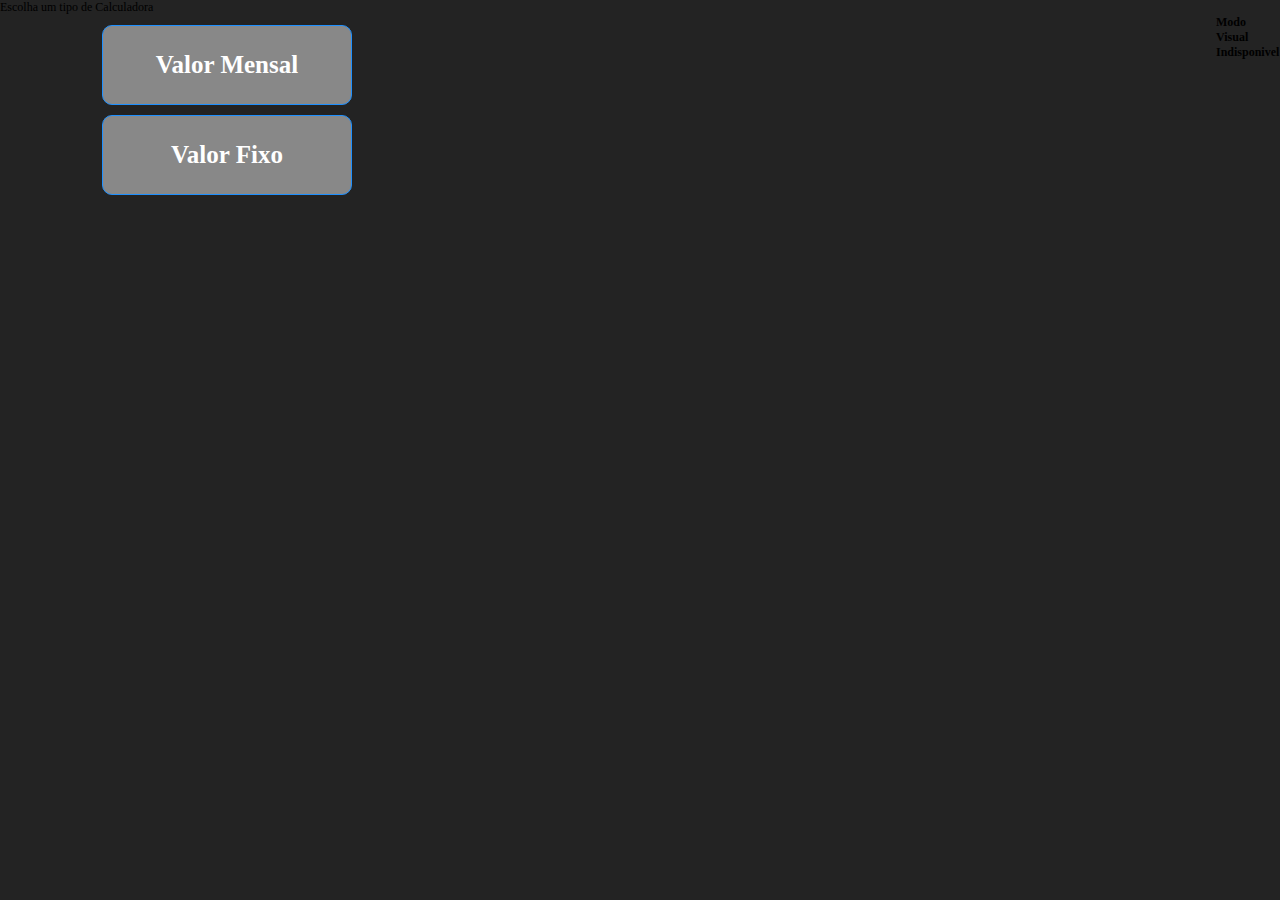
<file: index.html>
<!DOCTYPE html>
<html lang="pt-BR">
<head>

	<title>Calculador JC</title>
	
	<meta charset="UTF-8" />
	<meta name="viewport" content="width=device-width, initial-scale=1.0, maximum-scale=1.0, user-scalable=no" />
	
	<meta http-equiv="cache-control" content="no-cache" />
	<meta http-equiv="pragma" content="no-cache" />
	
	<link rel="shortcut icon" type="image/x-icon" href="img/ico_juros.png" />
	
	<link rel="stylesheet" href="css/estilos.css" type="text/css" />
	<link rel="stylesheet" href="css/estilos_360x640.css" type="text/css" />
	<link rel="stylesheet" href="css/estilos_640x360.css" type="text/css" />
	
</head>

<body>

<div id="div_conteiner_juros_jc">
	
	<div id="div_titulo_programa">
		<p>Escolha um tipo de Calculadora</p>
	</div>
	
	<div id="div_form_juros_compostos">
	
		<form method="POST">
			
			<p class="p_produto">
				<input type="button" class="input_button" value="Valor Mensal" onclick="location.href = 'juros_compostos_mensal.html'" />
			</p>
			
			<p class="p_produto">
				<input type="button" class="input_button" value="Valor Fixo" onclick="location.href = 'juros_compostos_fixo.html'" />
			</p>
			
		</form>
		
	</div>
	
</div>

<div id="div_locker_screen"><h2>Modo Visual Indisponivel</h2></div>

<script src="js/jquery.js" type="text/javascript"></script>
<script src="js/js_functions.js" type="text/javascript"></script>
	
</body>
</html>
</file>
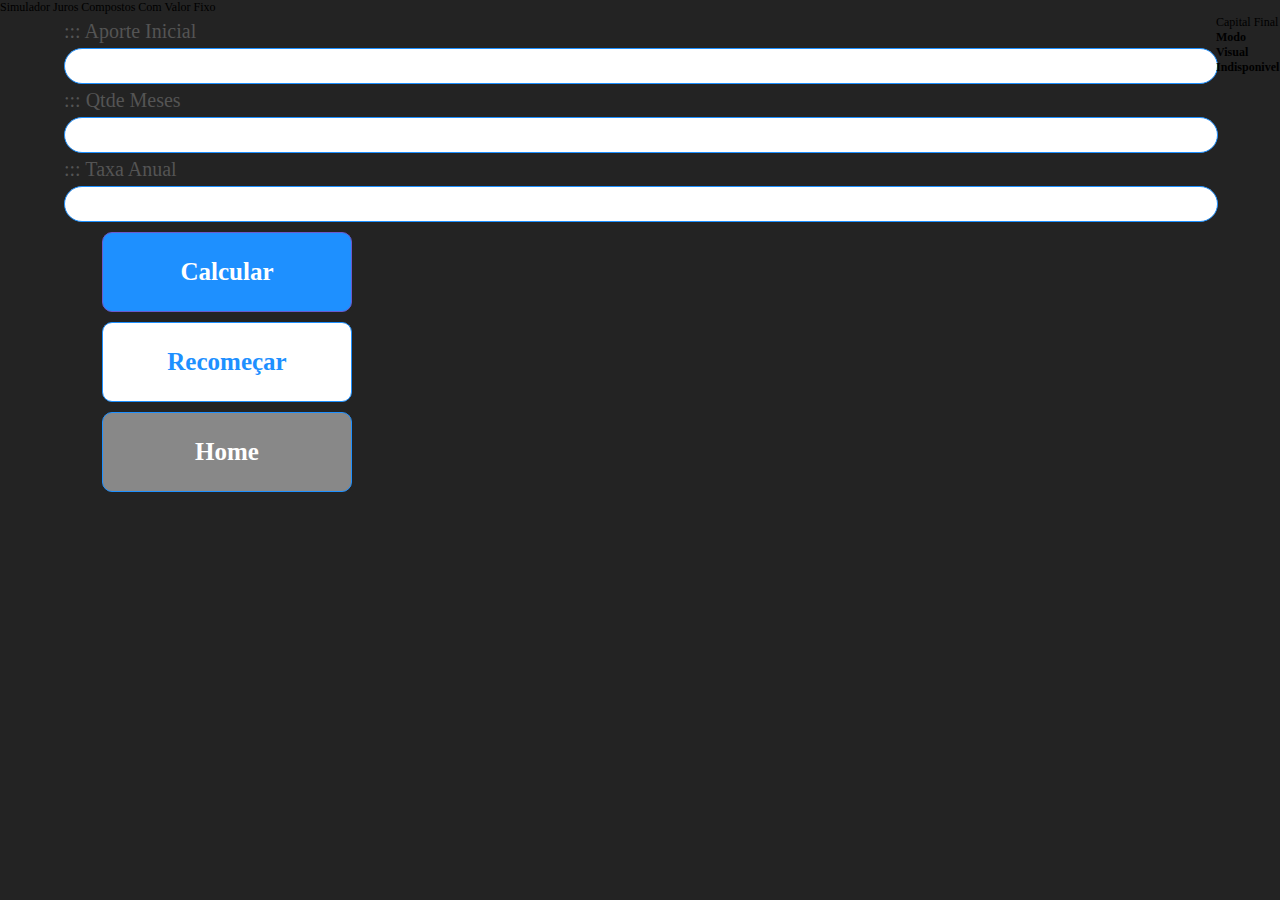
<file: juros_compostos_fixo.html>
<!DOCTYPE html>
<html lang="pt-BR">
<head>

	<title>Juros Compostos Valor Fixo</title>
	
	<meta charset="UTF-8" />
	<meta name="viewport" content="width=device-width, initial-scale=1.0, maximum-scale=1.0, user-scalable=no" />
	
	<meta http-equiv="cache-control" content="no-cache" />
	<meta http-equiv="pragma" content="no-cache" />
	
	<link rel="shortcut icon" type="image/x-icon" href="img/ico_juros.png" />
	
	<link rel="stylesheet" href="css/estilos.css" type="text/css" />
	<link rel="stylesheet" href="css/estilos_360x640.css" type="text/css" />
	<link rel="stylesheet" href="css/estilos_640x360.css" type="text/css" />
	
</head>

<body>

<body>
<div id="div_conteiner_juros_jc">
	
	<div id="div_titulo_programa">
		<p>Simulador Juros Compostos Com Valor Fixo</p>
	</div>
	
	<div id="div_form_juros_compostos">
	
		<form method="POST">
		
			<p class="p_produto">::: Aporte Inicial</p>
			<p class="p_produto">
				<input type="text" id="capital" class="input_text" value="" onkeypress="return formata_moeda( this, '.', ',', event );" autocomplete="off" />
			</p>
			
			<p class="p_produto">::: Qtde Meses</p>
			<p class="p_produto">
				<input type="text" id="qtde_meses" class="input_text" value="" onkeyup="return formata_decimal( 'qtde_meses' );" autocomplete="off" />
			</p>
			
			<p class="p_produto">::: Taxa Anual</p>
			<p class="p_produto">
				<input type="text" id="taxa_anual" class="input_text" value="" onkeypress="return formata_moeda( this, '.', ',', event );" autocomplete="off" />
			</p>
			
			<p class="p_produto">
				<input type="button" class="input_button_calcular" value="Calcular" onclick="return calcularJurosCompostosValorFixo();" />
			</p>
			
			<p class="p_produto">
				<input type="reset" class="input_button_recomecar" value="Recome&ccedil;ar" />
			</p>
			
			<p class="p_produto">
				<input type="reset" class="input_button" value="Home" onclick="location.href = 'index.html'" />
			</p>
			
		</form>
		
	</div>
	
	<div id="div_resultado_calculo">
		
		<div id="div_table_header_resultado_calculo">
			<table id="table_header_resultado_calculo"></table>
		</div>
		
		<div id="div_table_resultado_calculo">
			<table id="table_resultado_calculo"></table>
		</div>
		
		<div id="div_montante_final">
			<div id="div_nome_resultado">Capital Final</div>
			<div id="div_valor_resultado"></div>
		</div>
			
		<div id="div_rodape" onclick="javascript: location.reload(); ">
			<div id="div_deposito"></div>
			<div id="div_taxa_anual"></div>
			<div id="div_taxa_mensal"></div>
			<div id="div_taxa_mensal_porcentagem"></div>
		</div>
		
	</div>
	
	<div id="div_mensagens_sucesso">
		<div id="div_content_sucess"></div>
	</div>
	
	<div id="div_mensagens_erro">
		<div id="div_content_erro"></div>
	</div>
	
</div>

<div id="div_locker_screen"><h2>Modo Visual Indisponivel</h2></div>

<script src="js/jquery.js" type="text/javascript"></script>
<script src="js/js_functions.js" type="text/javascript"></script>
	
</body>
</html>
</file>
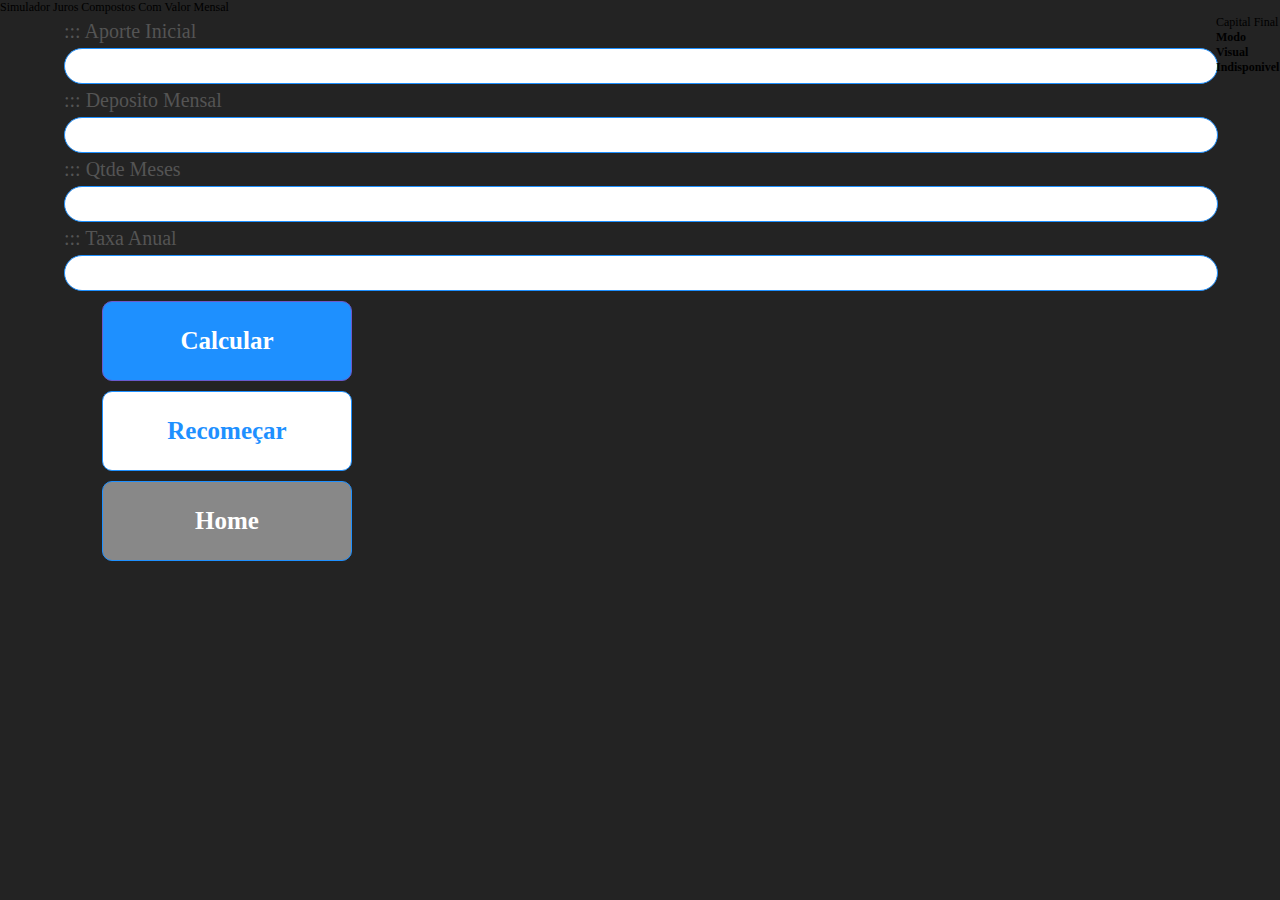
<file: juros_compostos_mensal.html>
<!DOCTYPE html>
<html lang="pt-BR">
<head>

	<title>Juros Compostos Valor Mensal</title>
	
	<meta charset="UTF-8" />
	<meta name="viewport" content="width=device-width, initial-scale=1.0, maximum-scale=1.0, user-scalable=no" />
	
	<meta http-equiv="cache-control" content="no-cache" />
	<meta http-equiv="pragma" content="no-cache" />
	
	<link rel="shortcut icon" type="image/x-icon" href="img/ico_juros.png" />
	
	<link rel="stylesheet" href="css/estilos.css" type="text/css" />
	<link rel="stylesheet" href="css/estilos_360x640.css" type="text/css" />
	<link rel="stylesheet" href="css/estilos_640x360.css" type="text/css" />
	
</head>

<body>

<div id="div_conteiner_juros_jc">
	
	<div id="div_titulo_programa">
		<p>Simulador Juros Compostos Com Valor Mensal</p>
	</div>
	
	<div id="div_form_juros_compostos">
	
		<form method="POST">
		
			<p class="p_produto">::: Aporte Inicial</p>
			<p class="p_produto">
				<input type="text" id="capital" class="input_text" value="" onkeypress="return formata_moeda( this, '.', ',', event );" autocomplete="off" />
			</p>
			
			<p class="p_produto">::: Deposito Mensal</p>
			<p class="p_produto">
				<input type="text" id="deposito_mensal" class="input_text" value="" onkeypress="return formata_moeda( this, '.', ',', event );" autocomplete="off" />
			</p>
			
			<p class="p_produto">::: Qtde Meses</p>
			<p class="p_produto">
				<input type="text" id="qtde_meses" class="input_text" value="" onkeyup="return formata_decimal( 'qtde_meses' );" autocomplete="off" />
			</p>
			
			<p class="p_produto">::: Taxa Anual</p>
			<p class="p_produto">
				<input type="text" id="taxa_anual" class="input_text" value="" onkeypress="return formata_moeda( this, '.', ',', event );" autocomplete="off" />
			</p>
			
			<p class="p_produto">
				<input type="button" class="input_button_calcular" value="Calcular" onclick="return calcularJurosCompostos();" />
			</p>
			
			<p class="p_produto">
				<input type="reset" class="input_button_recomecar" value="Recome&ccedil;ar" />
			</p>
			
			<p class="p_produto">
				<input type="reset" class="input_button" value="Home" onclick="location.href = 'index.html'" />
			</p>
			
		</form>
		
	</div>
	
	<div id="div_resultado_calculo">
		
		<div id="div_table_header_resultado_calculo">
			<table id="table_header_resultado_calculo"></table>
		</div>
		
		<div id="div_table_resultado_calculo">
			<table id="table_resultado_calculo"></table>
		</div>
		
		<div id="div_montante_final">
			<div id="div_nome_resultado">Capital Final</div>
			<div id="div_valor_resultado"></div>
		</div>
			
		<div id="div_rodape" onclick="javascript: location.reload(); ">
			<div id="div_deposito"></div>
			<div id="div_taxa_anual"></div>
			<div id="div_taxa_mensal"></div>
			<div id="div_taxa_mensal_porcentagem"></div>
		</div>
		
	</div>
	
	<div id="div_mensagens_sucesso">
		<div id="div_content_sucess"></div>
	</div>
	
	<div id="div_mensagens_erro">
		<div id="div_content_erro"></div>
	</div>
	
</div>

<div id="div_locker_screen"><h2>Modo Visual Indisponivel</h2></div>

<script src="js/jquery.js" type="text/javascript"></script>
<script src="js/js_functions.js" type="text/javascript"></script>
	
</body>
</html>
</file>
<file: css/estilos.css>
* {
	font-family: verdana;
	font-size: 12px;
	margin: 0px;
	padding: 0px;
}

body {
	padding: 0px;
	margin: 0px;
	background-color: #232323;
}

form {
	width: auto;
	height: auto;
	overflow: visible;
	border: none;
	margin: 0px;
	padding: 0px;
}

.p_produto {
	color: #545454;
	font-size: 20px;
	width: 90%;
	float: left;
	margin-left: 5%;
	margin-top: 5px;
}

.input_text {
	border: none;
	width: 100%;
	height: 100%;
	font-size: 30px;
	text-align: center;
	color: #858585;
	border: solid #1E90FF 1px;
	background-color: #FFFFFF;
	border-radius: 40px;
}

.input_button {
	width: 250px;
	height: 80px;
	font-size: 25px;
	font-weight: bold;
	margin: 5px 15px 0px 38px;
	border: solid #1E90FF 1px;
	border-radius: 10px;
	background-color: #888888;
	color: #FFFFFF;
}

.input_button_recomecar {
	width: 250px;
	height: 80px;
	font-size: 25px;
	font-weight: bold;
	margin: 5px 15px 0px 38px;
	border: solid #1E90FF 1px;
	border-radius: 10px;
	background-color: #FFFFFF;
	color: #1E90FF;
}

.input_button_calcular {
	width: 250px;
	height: 80px;
	font-size: 25px;
	font-weight: bold;
	margin: 5px 15px 0px 38px;
	border: solid #6A5ACD 1px;
	border-radius: 10px;
	background-color: #1E90FF;
	color: #FFFFFF;
}
</file>
<file: css/estilos_360x640.css>
/* Estilo Vertical */
@media screen and (max-width: 360px) and (max-height: 640px) {
	
	#div_locker_screen {
		position: absolute;
		height: 615px;
		width: 360px;
		left: 0px;
		top: 0px;
		z-index: 1000;
		overflow: hidden;
		background-color: #F1F1F1;
		text-align: center;
		display: none;
	}
	
	#div_conteiner_juros_jc {
		position: absolute;
		height: 615px;
		width: 360px;
		left: 0px;
		top: 0px;
		z-index: 1;
		overflow: hidden;
		background-color: #F1F1F1;
	}
	
	#div_titulo_programa {
		width: 100%;
		height: 15px;
		text-align: center;
		padding: 5px 0px 3px 0px;
		background-color: #353535;
	}

	#div_titulo_programa p {
		color: #DFDFDF;
		font-weight: bold;
	}

	#div_form_juros_compostos {
		display: block;
		width: 100%;
		height: auto;
		background-color: #343434;
	}

	#div_resultado_calculo {
		width: 100%;
		height: auto;
		display: none;
		background-color: #FFFF00;
	}
	
	#div_table_header_resultado_calculo {
		width: 100%;
		height: 35px;
		position: relative;
		background-color: #008800;
	}
	
	#table_header_resultado_calculo {
		width: 100%;
		height: 35px;
		border: none;
		border-collapse: collapse;
		color: #FFD700;
		background-color: #000000;
	}
	
	#table_header_resultado_calculo .cel_mes {
		width: 60px;
/* 		background-color: #CDCDCD; */
	}
	
	#table_header_resultado_calculo .cel_capital {
		width: 100px;
/* 		background-color: #88CDCD; */
	}
	
	#table_header_resultado_calculo .cel_juros {
		width: 100px;
/* 		background-color: #CDC88D; */
	}
	
	#table_header_resultado_calculo .cel_acumulado {
		width: 100px;
/* 		background-color: #C88DCD; */
	}
	
	#div_table_resultado_calculo {
		width: 100%;
		height: 390px;
		position: relative;
		overflow: hidden;
		overflow-y: auto;
		background-color: #CDCDCD;
	}
	
	#table_resultado_calculo {
		width: 100%;
		height: auto;
		border: none;
		border-collapse: collapse;
		color: #0000CD;
		background-color: #F0F8FF;
	}
	
	#table_resultado_calculo td {
		height: 25px;
		color: #0000CD;
		border-bottom: solid #4682B4 1px;
	}
	
	#table_resultado_calculo .cel_mes {
		width: 57px;
		padding-left: 3px;
		text-align: left;
/* 		background-color: #CDCDCD; */
	}
	
	#table_resultado_calculo .cel_capital {
		width: 95px;
		padding-right: 5px;
		text-align: right;
/* 		background-color: #88CDCD; */
	}
	
	#table_resultado_calculo .cel_juros {
		width: 95px;
		padding-right: 5px;
		text-align: right;
/* 		background-color: #CDC88D; */
	}
	
	#table_resultado_calculo .cel_acumulado {
		width: 95px;
		padding-right: 5px;
		text-align: right;
/* 		background-color: #C88DCD; */
	}
	
	#div_montante_final {
		width: 100%;
		height: 20px;
		padding-top: 5px;
		color: #FFD700;
		background-color: #252525;
	}
	
	#div_nome_resultado {
		width: 140px;
		float: left;
		text-align: center;
		font-weight: bold;
	}
	
	#div_valor_resultado {
		width: 220px;
		float: left;
		text-align: center;
		font-weight: bold;
		color: #32CD32;
	}
	
	#div_rodape {
		position: relative;
		width: 360px;
		height: 142px;
		color: #FFFFFF;
		background-color: #FF0000;
	}
	
	#div_deposito {
		width: 180px;
		height: 71px;
		float: left;
		color: #006400;
		background-color: #FFFFFF;
	}
	
	#div_deposito p {
		margin: 10px;
		font-weight: bold;
	}
	
	#div_deposito h3 {
		margin: 10px;
		font-size: 20px;
	}
	
	#div_taxa_anual {
		width: 180px;
		height: 71px;
		float: left;
		color: #000000;
		background-color: #DA70D6;
	}
	
	#div_taxa_anual p {
		margin: 10px;
		font-weight: bold;
	}
	
	#div_taxa_anual h3 {
		margin: 10px;
		font-size: 20px;
	}
	
	#div_taxa_mensal {
		width: 180px;
		height: 71px;
		float: left;
		color: #FFFFFF;
		background-color: #1E90FF;
	}
	
	#div_taxa_mensal p {
		margin: 10px;
		font-weight: bold;
	}
	
	#div_taxa_mensal h3 {
		margin: 10px;
		font-size: 20px;
	}
	
	#div_taxa_mensal_porcentagem {
		width: 180px;
		height: 71px;
		float: left;
		color: #FFD700;
		background-color: #2F4F4F;
	}
	
	#div_taxa_mensal_porcentagem p {
		margin: 10px;
		font-weight: bold;
	}
	
	#div_taxa_mensal_porcentagem h3 {
		margin: 10px;
		font-size: 20px;
	}
	
	#div_mensagens_sucesso {
		position: absolute;
		z-index: 1000;
		width: 100%;
		top: 0px;
		left: 0px;
		height: auto;
		display: none;
		text-align: center;
		background-color: #32CD32;
		color: #FFFFFF;
	}
	
	#div_mensagens_sucesso h2 {
		font-size: 15px;
		margin: 20px;
		font-weight: normal;
		float: left;
		width: 250px;
	}
	
	#div_mensagens_erro {
		position: absolute;
		z-index: 1000;
		width: 320px;
		bottom: 10px;
		left: 10px;
		height: 30px;
		display: none;
		padding: 15px 10px 10px 10px;
		color: #FFFFFF;
		text-align: center;
		background-color: #BF0000;
		text-align: center;
		border: solid #88CDCD 1px;
		border-radius: 7px;
	}
	
	#div_mensagens_erro h2 {
		font-size: 15px;
		font-weight: normal;
	}
	
}
</file>
<file: css/estilos_640x360.css>
/* Estilo Horizontal */
@media screen and (max-width: 640px) and (max-height: 360px) {
	
	#div_locker_screen {
		position: absolute;
		width: 640px;
		height: 100%;
		left: 0px;
		top: 0px;
		z-index: 1000;
		overflow: hidden;
		background-color: #FFFFFF;
		text-align: center;
		display: block;
	}
	
	#div_locker_screen h2 {
		padding: 150px;
		font-size: 20px;
		color: #DE0000;
		text-align: center;
	}
	
}
</file>
